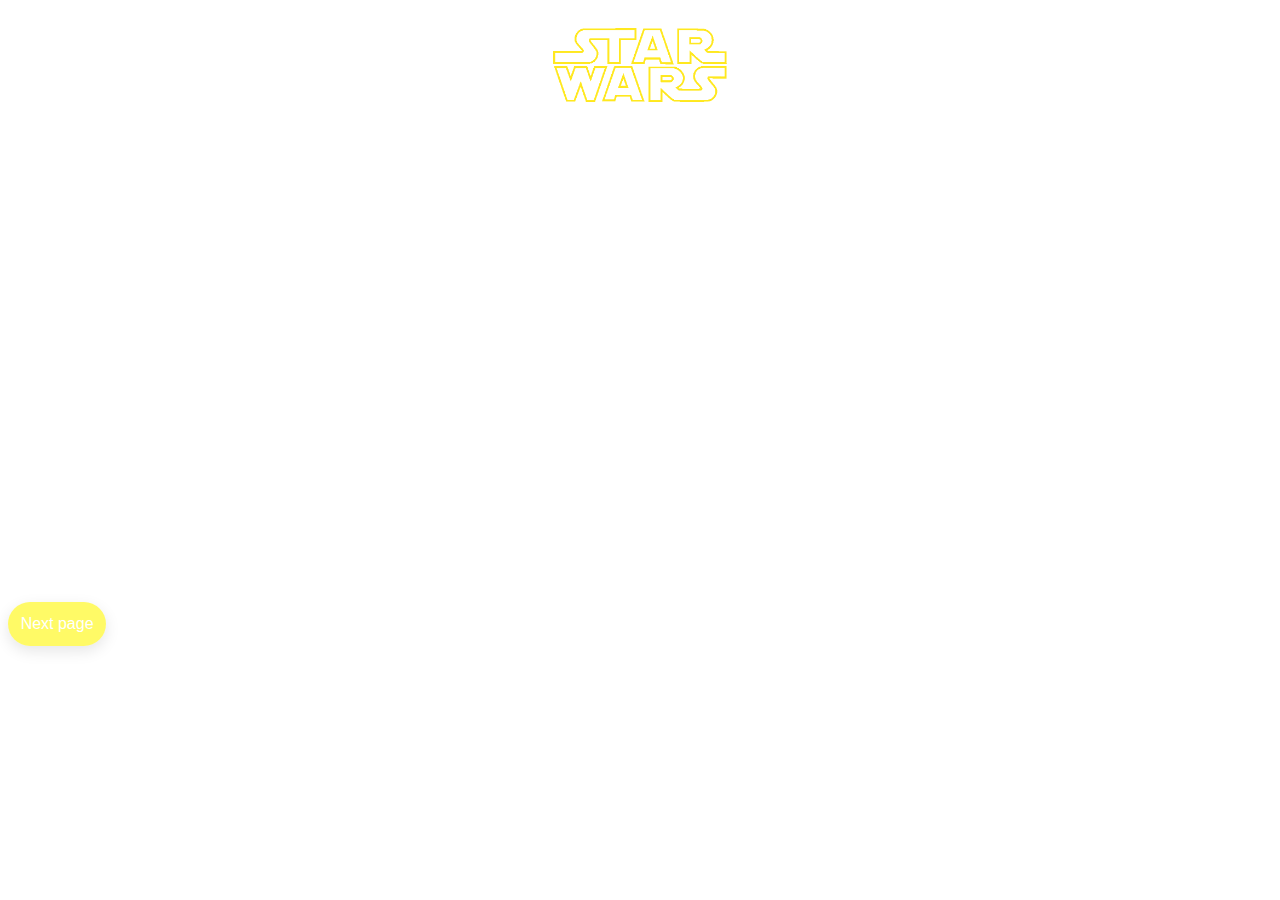
<file: index.html>
<!DOCTYPE html>
<html>
    <head>
        <script defer type="module" src="./script.js"></script>
        <link rel="stylesheet" href="./style.css"/> 
    </head>
    <body>
        <div class="logoImageContainer">
            <img src="./images/swLogo.png"  alt="star wars logo"/> 
        </div>
        <div id="cardsContainer"> </div> 
        <button id="nextBtn">Next page</button>
    </body>
</html>
</file>
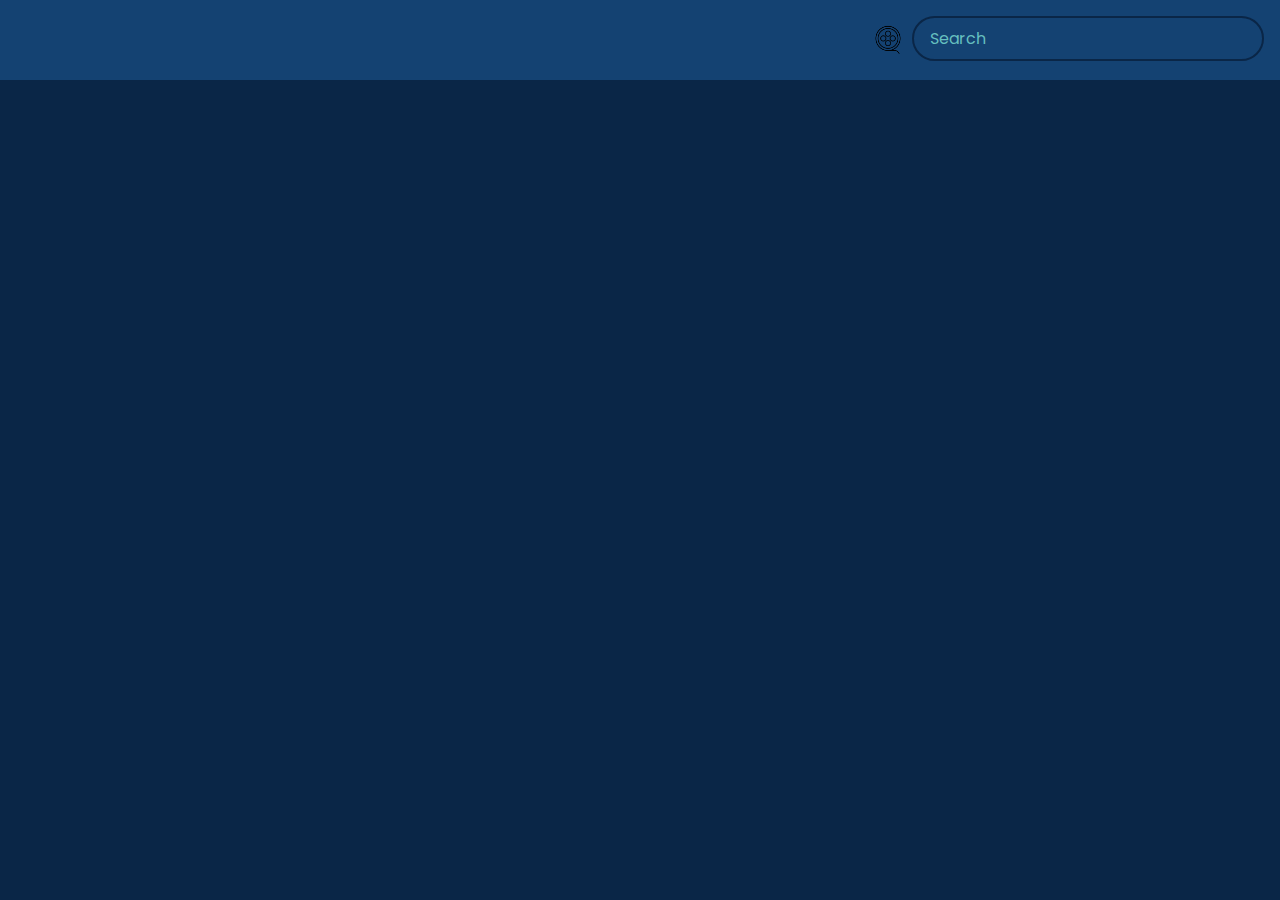
<file: MOVIE_WEB/index.html>
<!DOCTYPE html>
<html>
    <head>
        <script defer type="module" src="./script.js"></script>
        <link rel="stylesheet" href="./style.css" />
        <title>Movies</title>
    </head>
    <body>
        <header>
            <img src="./images/logo.png" class="logo" alt="movies logo" />
            <form id="form">
                <input type="text" id="search" class="search" placeholder="Search">
            </form>
        </header>
        <main id="main"></main>
    </body>
</html>
</file>
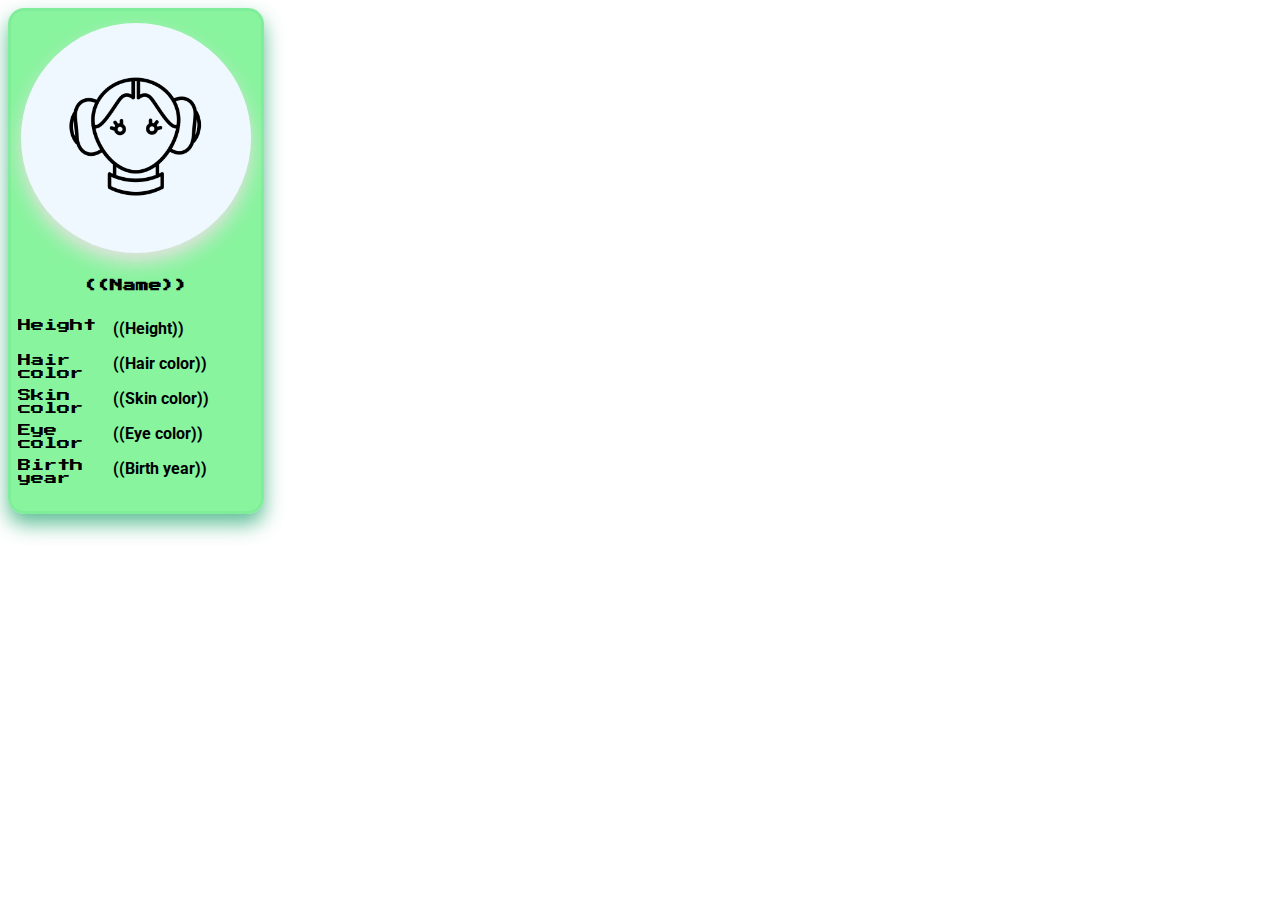
<file: template/cardTemplate.html>
<!DOCTYPE html>
<html>
    <head>
        <link rel="stylesheet" href="./cardTemplateStyle.css"/> 
        <link rel="stylesheet" href="https://fonts.googleapis.com/css?family=Gloock|Roboto">
        <link rel="stylesheet" href="https://fonts.googleapis.com/css2?family=Press+Start+2P&display=swap" >
  
    </head>
    <body>
        <section>
            <div class="imageContainer">
                <img id="gender" src="../images/women.png"  alt="person genre"/> 
            </div>
            <h3 id="name">((Name))</h3>
            <div class="flexContainer">
                <p class="left">Height</p>
                <p id="height" class="right">((Height))</p>
            </div>
            <div class="flexContainer">
                <p class="left">Hair color</p>
                <p id="hairColor" class="right">((Hair color))</p>
            </div>
            <div class="flexContainer">
                <p class="left">Skin color</p>
                <p id="skinColor" class="right">((Skin color))</p>
            </div>
            <div class="flexContainer">
                <p class="left">Eye color</p>
                <p id="eyeColor" class="right">((Eye color))</p>
            </div>
            <div class="flexContainer">
                <p class="left">Birth year</p>
                <p id="birthYear" class="right">((Birth year))</p>
            </div>
        </section>
    </body>
</html>
</file>
<file: style.css>
body {
    background-image: url('https://w.wallhaven.cc/full/2e/wallhaven-2e5lxy.jpg');
    background-size: cover;
    background-repeat: no-repeat;
}

.logoImageContainer {
    display: flex;
    justify-content: center;
    align-items: center;
}

.logoImageContainer img {
    max-height: 15%;
    max-width: 15%;
}

#cardsContainer {
    height: 480px;
    display: flex;
    overflow-x: auto;
    flex-wrap: nowrap; 
    width: 100vw;
}

#nextBtn {
    background-color: rgba(255, 247, 0, 0.6);
    color: #fff;
    border-radius: 5em;
    box-shadow: 0 5px 15px rgba(0, 0, 0, 0.1);
    border: 0;
    padding: 1% 1%;
    font-size: 16px;
    cursor: pointer;
}
</file>
<file: MOVIE_WEB/style.css>
@import url('https://fonts.googleapis.com/css2?family=Poppins:wght@200;400&display=swap');

:root {
  --primary-color: #0A2647;
  --secondary-color: #144272;
}

* {
  box-sizing: border-box;
}

body {
    background-color: var(--primary-color);
    font-family: 'Poppins', sans-serif;
    margin: 0;
}


header {
    padding: 1rem;
    display: flex;
    justify-content: flex-end;
    background-color: var(--secondary-color);
}

.logo {
    justify-content: flex-start;
    width: 3rem;
}

.search {
    background-color: transparent;
    border: 2px solid var(--primary-color);
    border-radius: 50px;
    font-family: inherit;
    font-size: 1rem;
    padding: 0.5rem 1rem;
    color: #fff;
}

/* give another color to the placeholder text */
.search::placeholder {
    color: #66BFBF;
}

.search:focus {
    /* dont show the white line when focus */
    outline: none;   
    background-color: var(--primary-color);
}

main {
    display: flex;
    flex-wrap: wrap;
    justify-content: center;
}

.movie {
    width: 300px;
    margin: 1rem;
    background-color: var(--secondary-color);
    box-shadow: 0 4px 5px rgba(0, 0, 0, 0.2);
    position: relative;
    overflow: hidden;
    border-radius: 3px;
} 



.movie img {
  width: 100%;
}

.movie-info {
  color: #eee;
  display: flex;
  align-items: center;
  justify-content: space-between;
  gap:0.2rem;
  padding: 0.5rem 1rem 1rem;
  letter-spacing: 0.5px;
}

.movie-info h3 {
  margin-top: 0;
}

.movie-info span {
  background-color: var(--primary-color);
  padding: 0.25rem 0.5rem;
  border-radius: 3px;
  font-weight: bold;
}

.movie-info span.green {
  color: lightgreen;
}

.movie-info span.orange {
  color: orange;
}

.movie-info span.red {
  color: red;
}

.overview {
  background-color: #fff;
  padding: 2rem;
  position: absolute;
  left: 0;
  bottom: 0;
  right: 0;
  max-height: 100%;
  transform: translateY(101%);
  overflow-y: auto;
  transition: transform 0.3s ease-in;
}

.movie:hover .overview {
  transform: translateY(0);
}
</file>
<file: template/cardTemplateStyle.css>
section {
    width: 250px;
    height: 500px;
    border-style: solid;
    border-radius: 1em;
    border-color: rgba(54, 174, 124, 0.1);
    box-shadow: 0 10px 20px rgba(54, 174, 124, 0.8);
    background-color: rgba(18, 233, 61, 0.5);
}

.imageContainer {
    display: flex;
    justify-content: center;
    width: 230px;
    margin: 0 auto;
}
  
.imageContainer img {
    width: 100%;
    margin-top: 5%;
    border-radius: 50%;
    box-shadow: 0 10px 20px rgba(231, 225, 225, 0.9), 0 6px 6px rgba(231, 225, 225, 0.2);
    background-color: aliceblue;
}

h3 {
    display: flex;
    justify-content: center;
    align-items: center;
    height: 40px;
    font-family: 'Press Start 2P', cursive;
    font-size: small;   
}

.flexContainer {
    display: flex;
    flex-direction: row;
    width: 245px;
    height: 35px;
    justify-content: center;
    align-items: center;
}
  
.left {
    font-family: 'Press Start 2P', cursive;
    font-size: smaller;
    width: 40%;
    height: 100%;
    padding-left: 3%;
}

.right {
    font-family: 'Roboto', sans-serif;
    font-weight: bold;
    font-size: medium;
    width: 60%;
    height: 100%;
}
</file>
